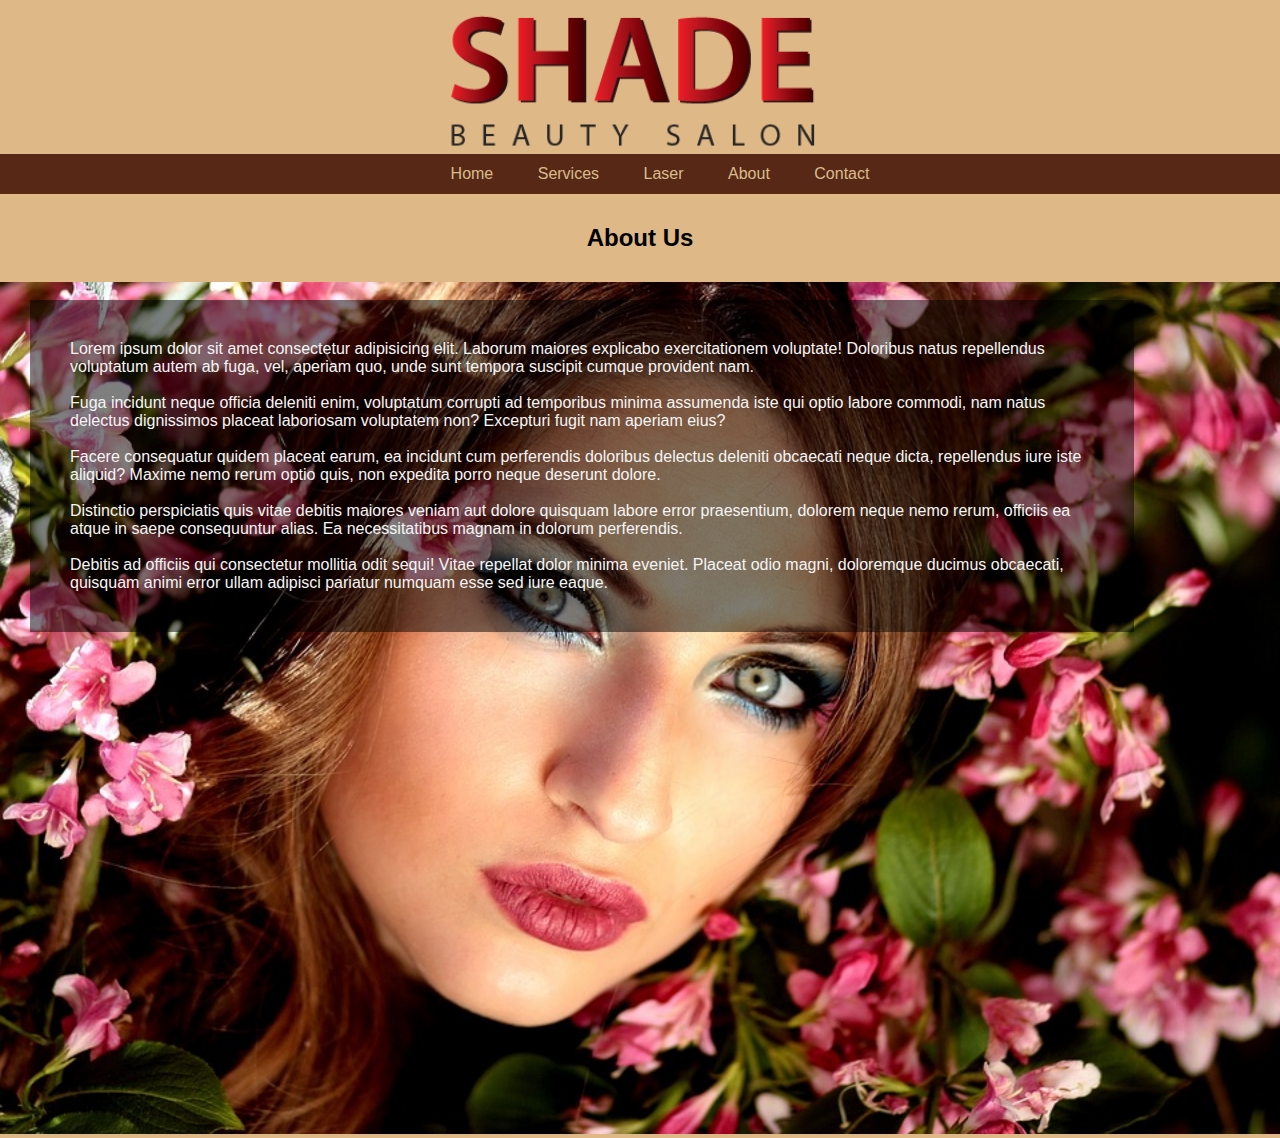
<file: about.html>
<!DOCTYPE html>
<html lang="en">
<head>
    <meta charset="UTF-8">
    <meta http-equiv="X-UA-Compatible" content="IE=edge">
    <meta name="viewport" content="width=device-width, initial-scale=1.0">
    <title>About</title>
    <link href="/style.css" rel="stylesheet">
</head>
<body id="special1">
    <div id="top_menu">
        <img src="/images/LOGO.png" alt="Logo" id="logo">

        <ul id="menu_buttons">
            <a href="index.html" class="current">
                <li>Home</li></a>
            <a href="services.html">
                <li>Services</li></a>
                <a href="laser.html">
                    <li>Laser</li></a>
                    <a href="about.html">
                     <li>About</li></a>
                    <a href="contact.html">
                 <li>Contact</li></a>

             
            
        </ul> <!--header buttons ends-->
    </div> <!-- end id container-->  
<div id="aboutus1">
    <h2 style="text-align: center;">
        About Us
    </h2>
    <img src="/images/woman-1361904_960_720.jpg" alt="background" id="backgroundabout">
    <p class="aboutus">Lorem ipsum dolor sit amet consectetur adipisicing elit. Laborum maiores explicabo exercitationem voluptate! Doloribus natus repellendus voluptatum autem ab fuga, vel, aperiam quo, unde sunt tempora suscipit cumque provident nam.<br>
   <br>
        Fuga incidunt neque officia deleniti enim, voluptatum corrupti ad temporibus minima assumenda iste qui optio labore commodi, nam natus delectus dignissimos placeat laboriosam voluptatem non? Excepturi fugit nam aperiam eius?<br>
    <br>Facere consequatur quidem placeat earum, ea incidunt cum perferendis doloribus delectus deleniti obcaecati neque dicta, repellendus iure iste aliquid? Maxime nemo rerum optio quis, non expedita porro neque deserunt dolore.
<br>
   <br> Distinctio perspiciatis quis vitae debitis maiores veniam aut dolore quisquam labore error praesentium, dolorem neque nemo rerum, officiis ea atque in saepe consequuntur alias. Ea necessitatibus magnam in dolorum perferendis.<br>
   <br> Debitis ad officiis qui consectetur mollitia odit sequi! Vitae repellat dolor minima eveniet. Placeat odio magni, doloremque ducimus obcaecati, quisquam animi error ullam adipisci pariatur numquam esse sed iure eaque.
   
</p>
</div>
   
    
    
   <!--<footer>Copyright &copy; 2021 </footer> -->
    
</body>
</html>
</file>
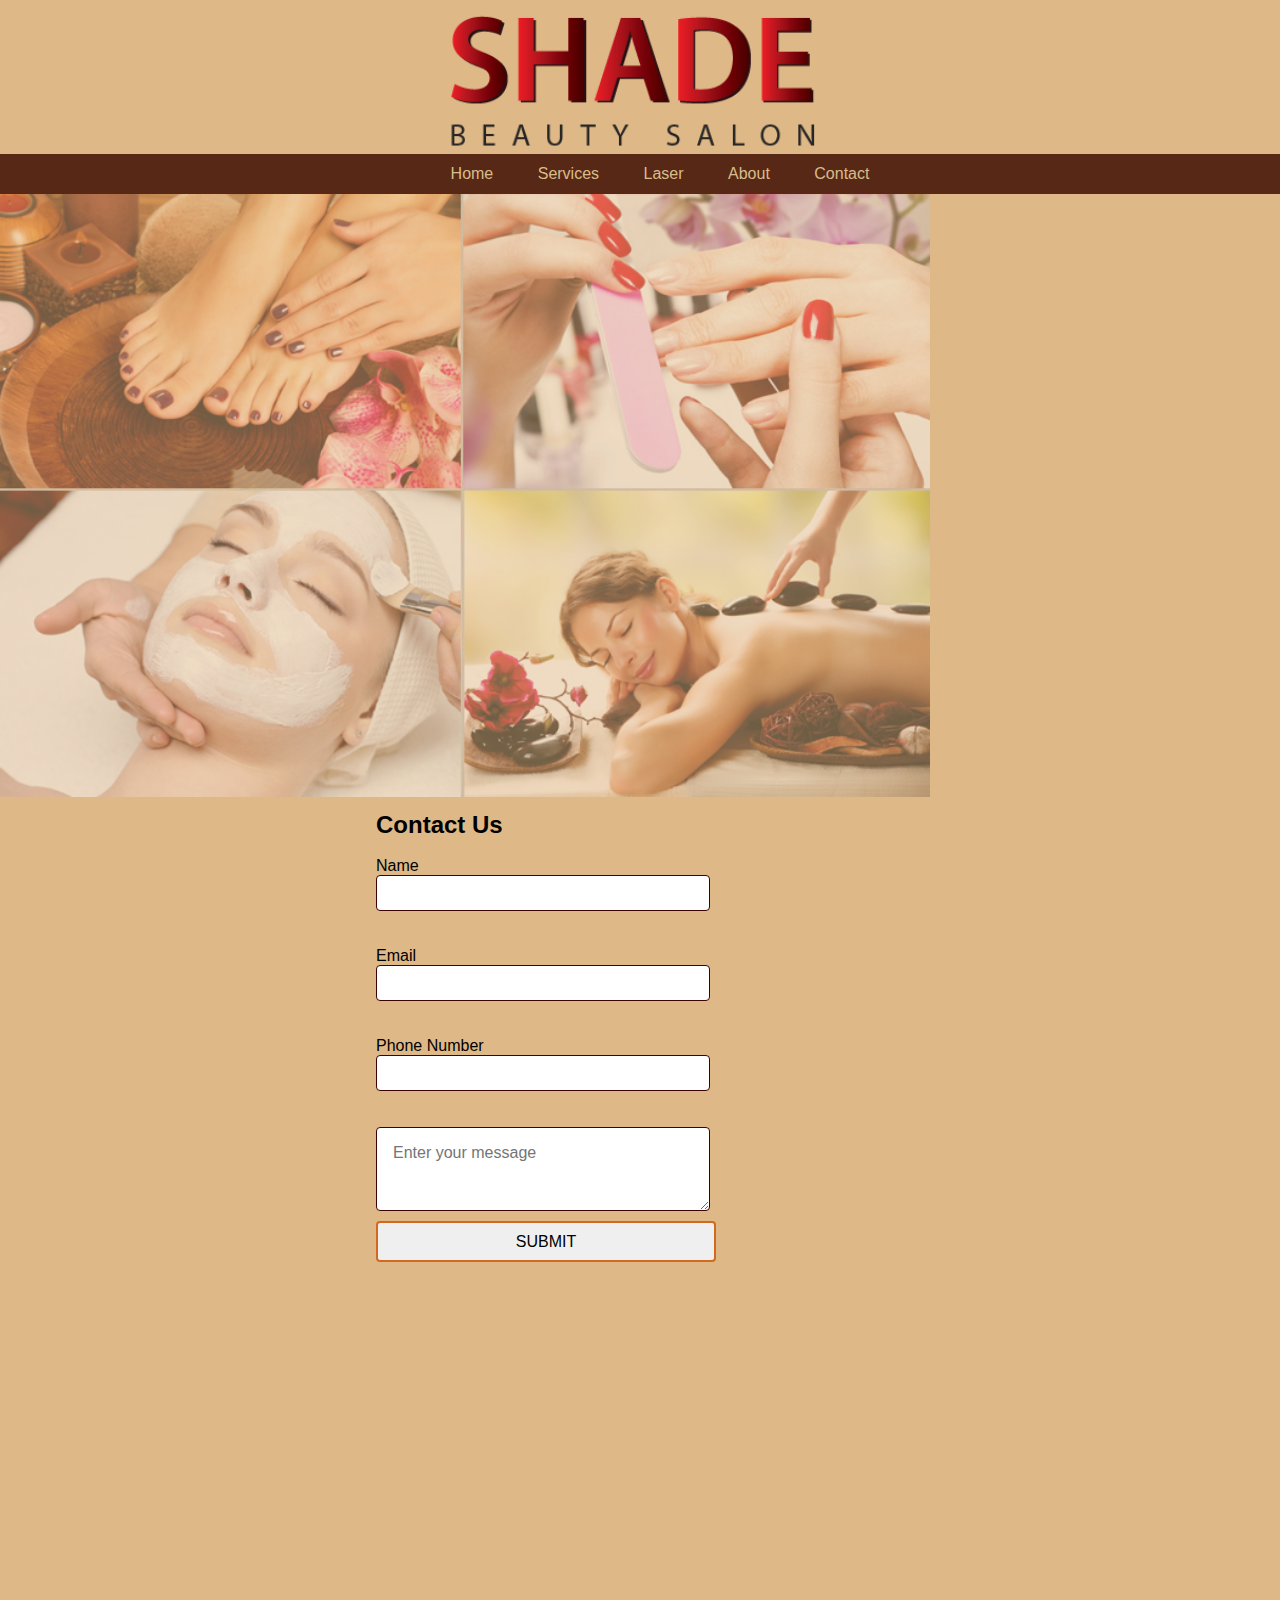
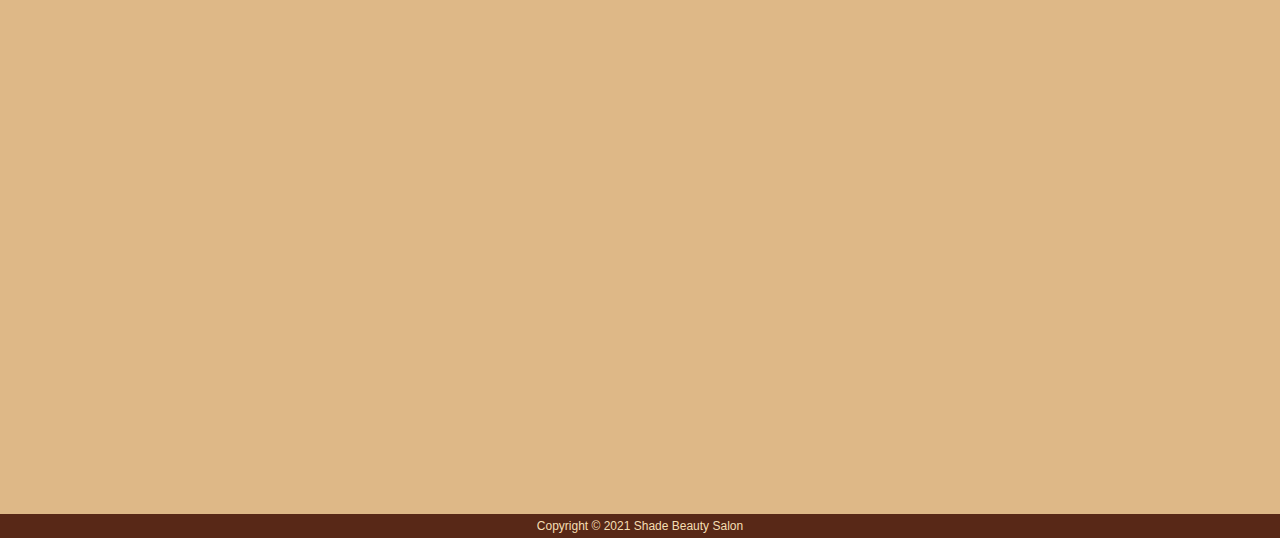
<file: contact.html>
<!DOCTYPE html>
<html lang="en">
<head>
    <meta charset="UTF-8">
    <meta http-equiv="X-UA-Compatible" content="IE=edge">
    <meta name="viewport" content="width=device-width, initial-scale=1.0">
    <title>Contact</title>
    <link href="/style.css" rel="stylesheet">
</head>

<body>
    <div id="top_menu">
        <img src="/images/LOGO.png" alt="Logo" id="logo">

        <ul id="menu_buttons">
            <a href="index.html" class="current">
                <li>Home</li></a>
            <a href="services.html">
                <li>Services</li></a>
                <a href="laser.html">
                    <li>Laser</li></a>
                    <a href="about.html">
                     <li>About</li></a>
                    <a href="contact.html">
                 <li>Contact</li></a>
        </ul> <!--header buttons ends-->
    </div> <!-- end id container-->  

    <div id="contactform">
        <img src="/images/salon-bonton-beauty-medical-center.jpg" alt="salon" id="contactformpic">
        <form method="post">
            <h2>Contact Us</h2>
            <br>
            <label for="name">Name</label>
            <input type="text" id="name" name="name" required>
            <br>
<br>
        
            <label for="email">Email</label>
            <input type="email" id="e-mail" name="e-mail" required>
            <br>
<br>
            <label for="phone">Phone Number</label>
            <input type="tel" id="phone" name="phone" required>
<br>
<br>
            <textarea id="message" name="message" placeholder="Enter your message"
                required></textarea>

                <button class="submit-button" type="submit">Submit</button>


        </form>


    </div><!--contactform-->
    
    <footer>

        Copyright &copy; 2021 Shade Beauty Salon
    
    </footer>
    
</body>
</html>
</file>
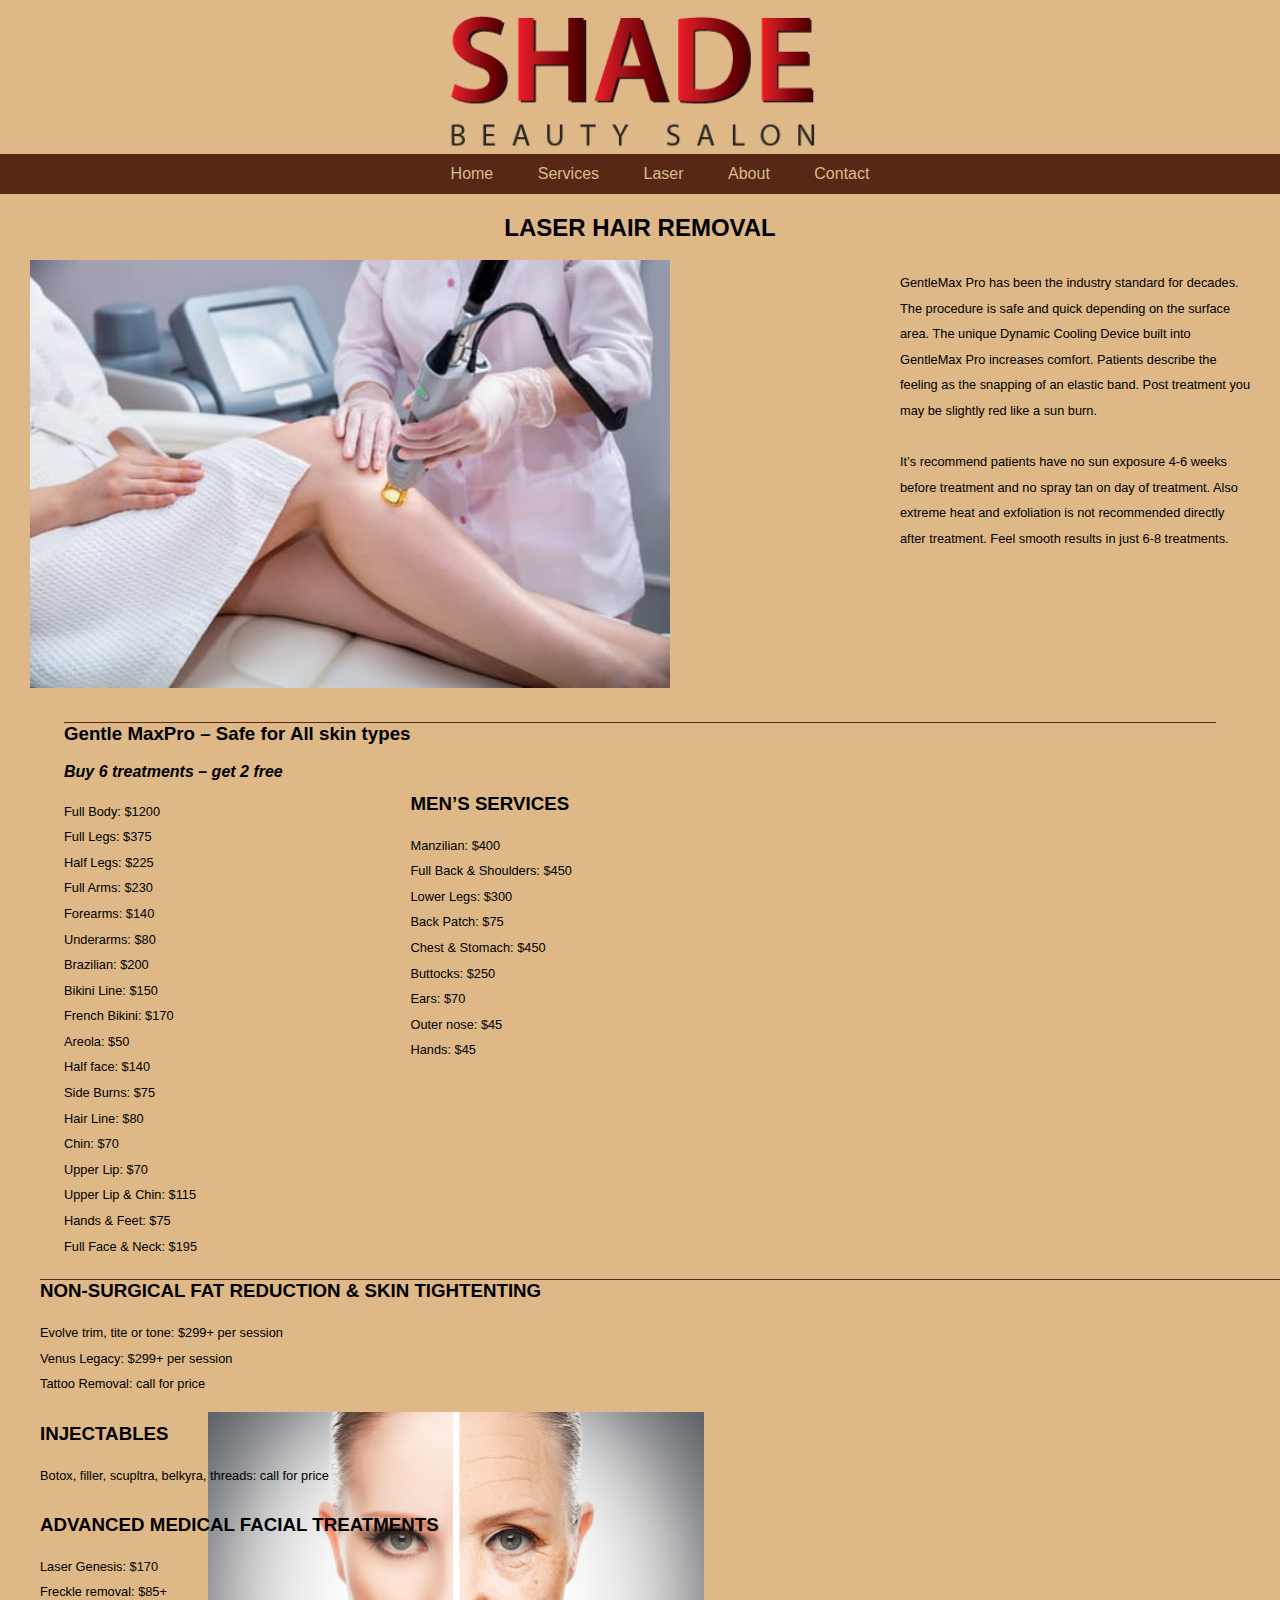
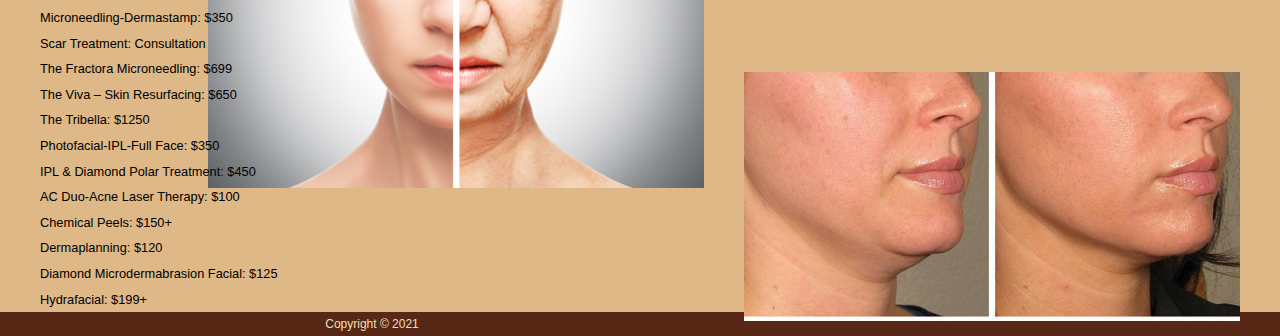
<file: laser.html>
<!DOCTYPE html>
<html lang="en">
<head>
    <meta charset="UTF-8">
    <meta http-equiv="X-UA-Compatible" content="IE=edge">
    <meta name="viewport" content="width=device-width, initial-scale=1.0">
    <title>Laser</title>
    <link href="/style.css" rel="stylesheet">
</head>
<body id="special2">
    <div id="top_menu">
        <img src="/images/LOGO.png" alt="Logo" id="logo">

        <ul id="menu_buttons">
            <a href="index.html" class="current">
                <li>Home</li></a>
            <a href="services.html">
                <li>Services</li></a>
                <a href="laser.html">
                    <li>Laser</li></a>
                    <a href="about.html">
                     <li>About</li></a>
                    <a href="contact.html">
                 <li>Contact</li></a>
        </ul> <!--header buttons ends-->
    </div> <!--topmenu-->  

      

     <div id="laser">

        <h2 style="text-align: center;" >LASER HAIR REMOVAL</h2>
        <br>
        <img src="/images/shutterstock_519909301.jpg" alt="laser" id="piclaser">
        <p class="laser1">GentleMax Pro has been the industry standard for decades. The procedure is safe and quick depending on the surface area. The unique Dynamic Cooling Device built into GentleMax Pro increases comfort. Patients describe the feeling as the snapping of an elastic band. Post treatment you may be slightly red like a sun burn.
<br>
<br>
        It’s recommend patients have no sun exposure 4-6 weeks before treatment and no spray tan on day of treatment. Also extreme heat and exfoliation is not recommended directly after treatment. Feel smooth results in just 6-8 treatments.</p>
</div><!--laser-->
<div id="columns2">
    <div id="hairremoval">
    <h3>Gentle MaxPro – Safe for All skin types</h3><br>
    <p style="font-style: oblique; font-weight: bold;">Buy 6 treatments – get 2 free<br>
    <br>
    <p class="lasertreatments">Full Body: $1200<br>
    Full Legs: $375<br>
    Half Legs: $225<br>
    Full Arms: $230<br>
    Forearms: $140<br>
    Underarms: $80<br>
    Brazilian: $200<br>
    Bikini Line: $150<br>
    French Bikini: $170<br>
    Areola: $50<br>
    Half face: $140<br>
    Side Burns: $75<br>
    Hair Line: $80<br>
    Chin: $70<br>
    Upper Lip: $70<br>
    Upper Lip & Chin: $115<br>
    Hands & Feet: $75<br>
    Full Face & Neck: $195<br></p>
    </div><!--hairremoval-->
   
<div id="secondcolumn">
    <h3>MEN’S SERVICES</h3><br>
    
    <p class="menservices">Manzilian: $400<br>
    Full Back & Shoulders: $450<br>
    Lower Legs: $300<br>
    Back Patch: $75<br>
    Chest & Stomach: $450<br>
    Buttocks: $250<br>
    Ears: $70<br>
    Outer nose: $45<br>
    Hands: $45<br></p>
</div><!--secondcolumn-->
</div><!--column2-->
<div id="third">
<h3>NON-SURGICAL FAT REDUCTION & SKIN TIGHTENTING</h3>
<br>
<p class="skintight">Evolve trim, tite or tone: $299+ per session<br>

Venus Legacy: $299+ per session<br>

Tattoo Removal: call for price<br>
<br></p>
<h3>INJECTABLES</h3><br>
<p class="skintight" >Botox, filler, scupltra, belkyra, threads: call for price<br>
<br>
<h3>ADVANCED MEDICAL FACIAL TREATMENTS</h3><br>
<p class="skintight">Laser Genesis: $170<br>
Freckle removal: $85+<br>
Microneedling-Dermastamp: $350<br>
Scar Treatment: Consultation<br>
The Fractora Microneedling: $699<br>
The Viva – Skin Resurfacing: $650<br>
The Tribella: $1250<br>
Photofacial-IPL-Full Face: $350<br>
IPL & Diamond Polar Treatment: $450<br>
AC Duo-Acne Laser Therapy: $100<br>
Chemical Peels: $150+<br>
Dermaplanning: $120<br>
Diamond Microdermabrasion Facial: $125<br>
Hydrafacial: $199+<br></p>
<img src="/images/before-after-results-under-chin18-1552334868.jpg" alt="laser3" id="chin">

<img src="/images/Whipple-skin-tightning-options.jpg" alt="laser4" id="skintightning">
</div><!--third-->


    
   <footer>Copyright &copy; 2021 </footer>
    
</body>
</html>
</file>
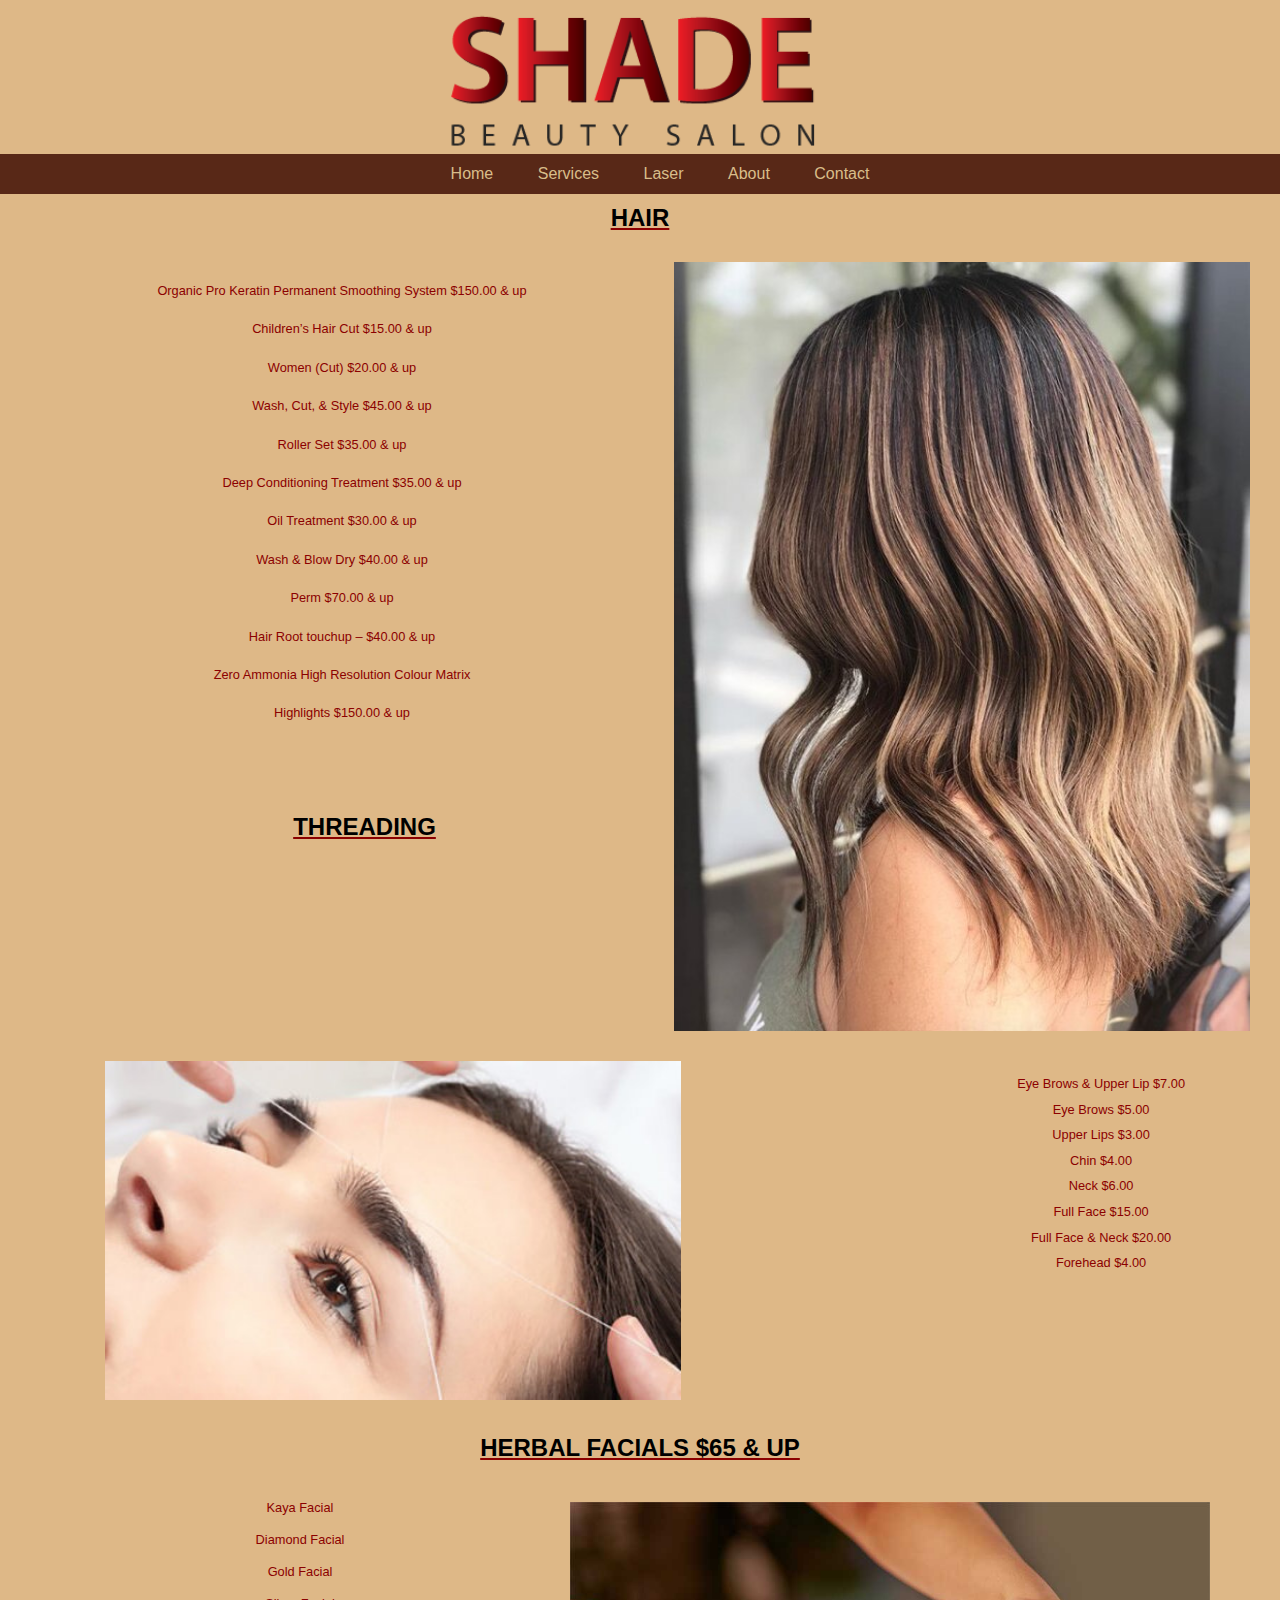
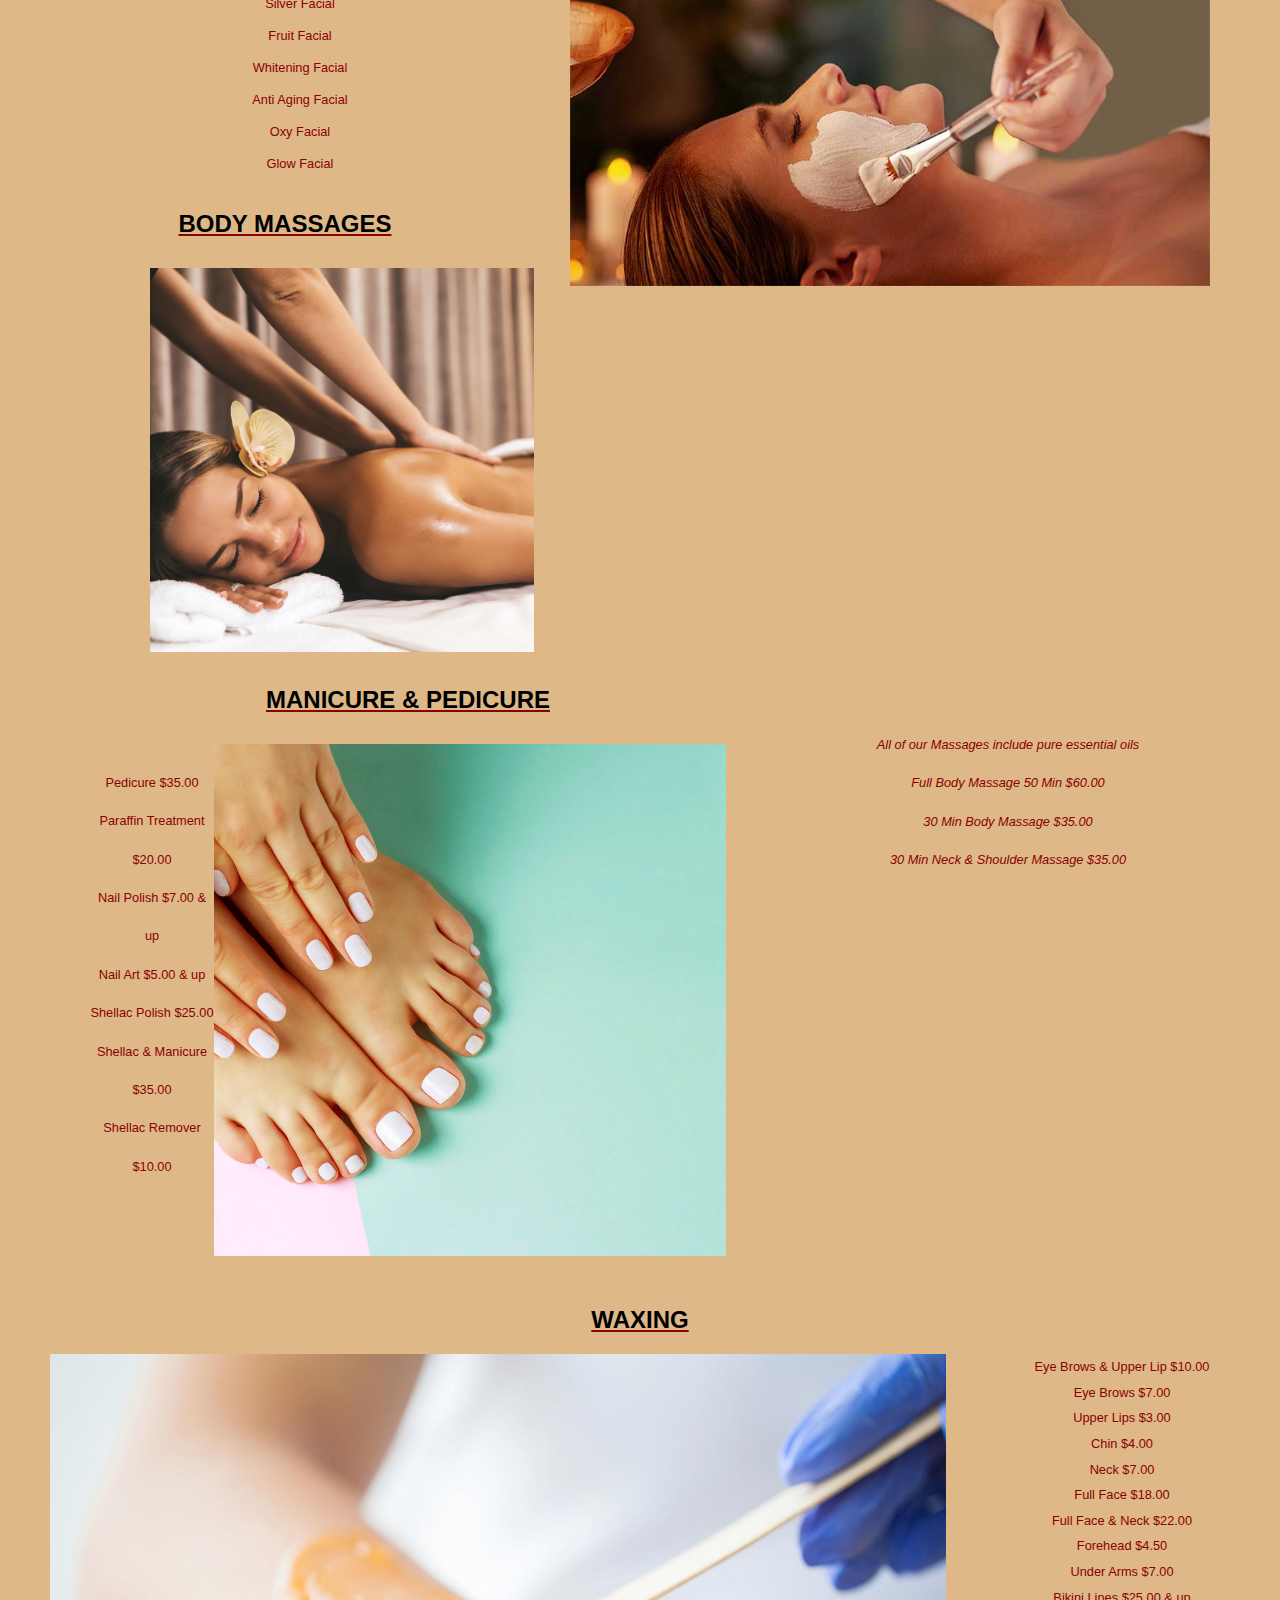
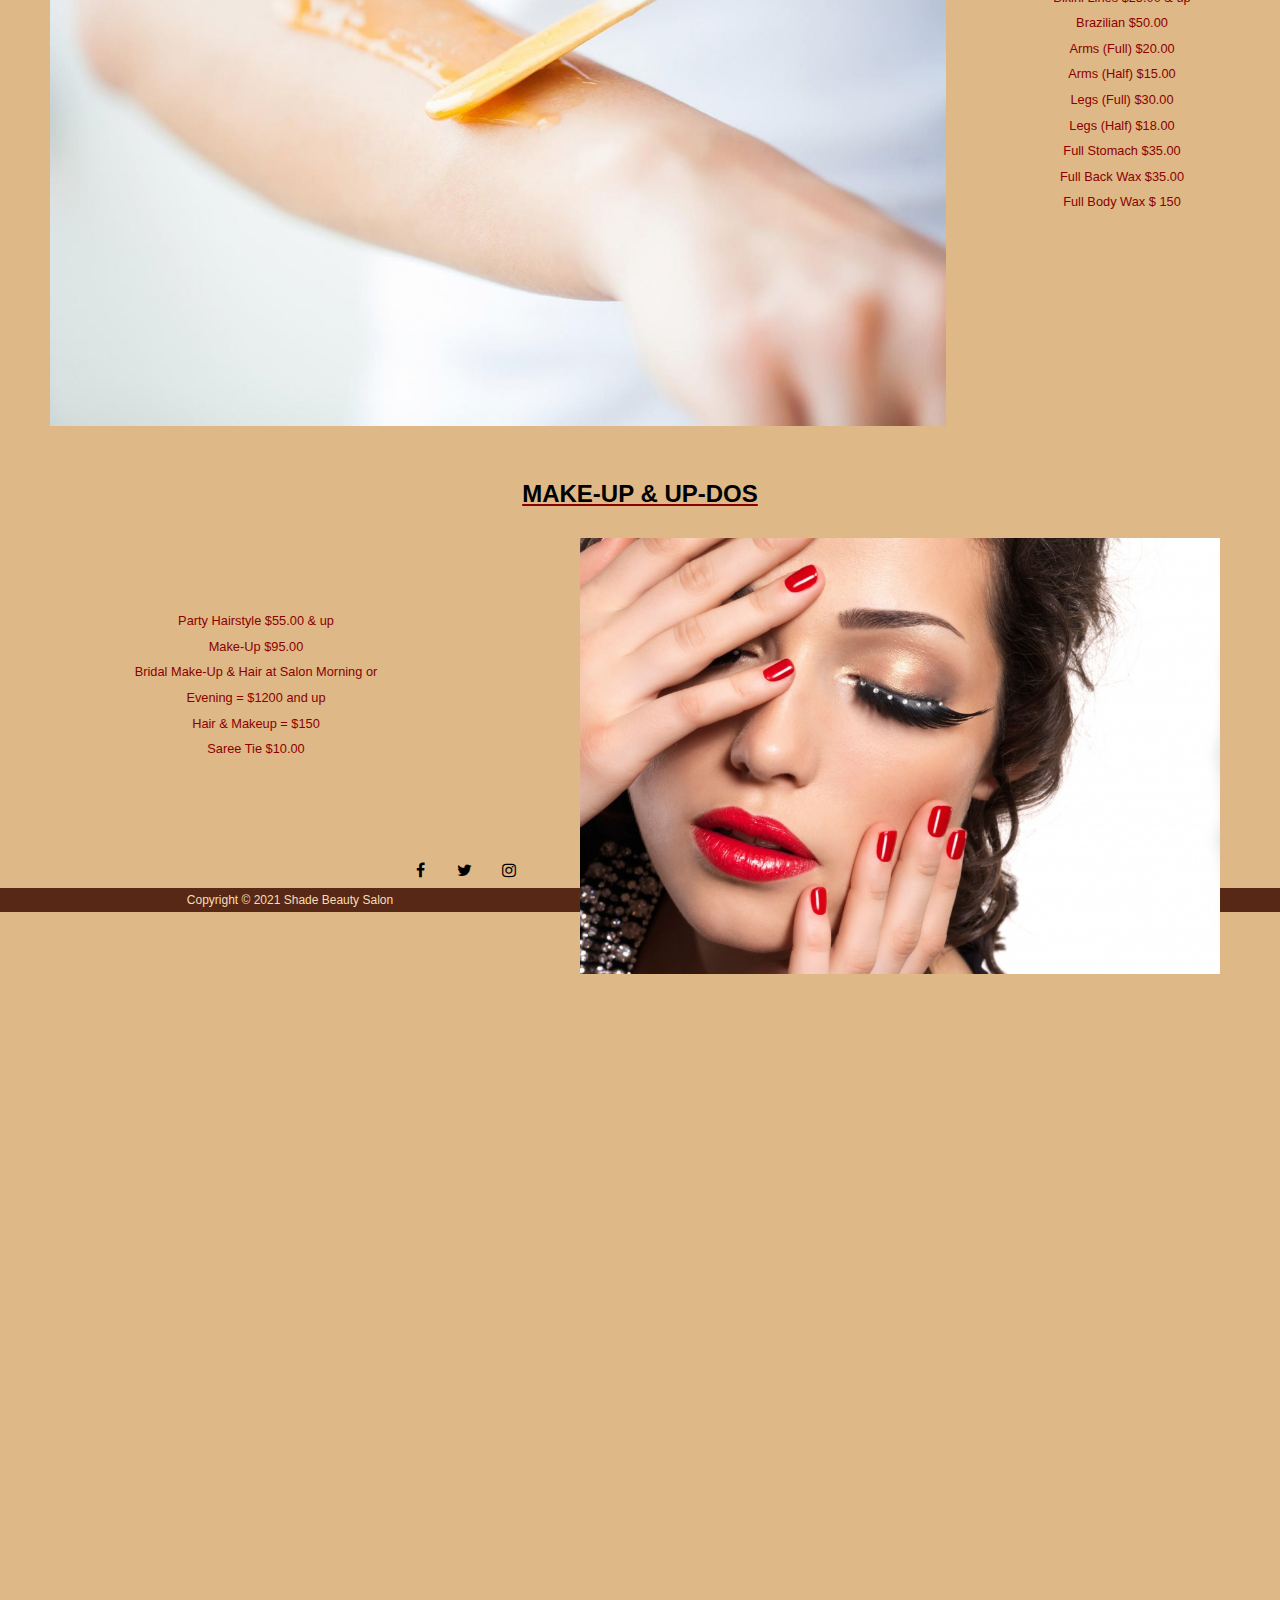
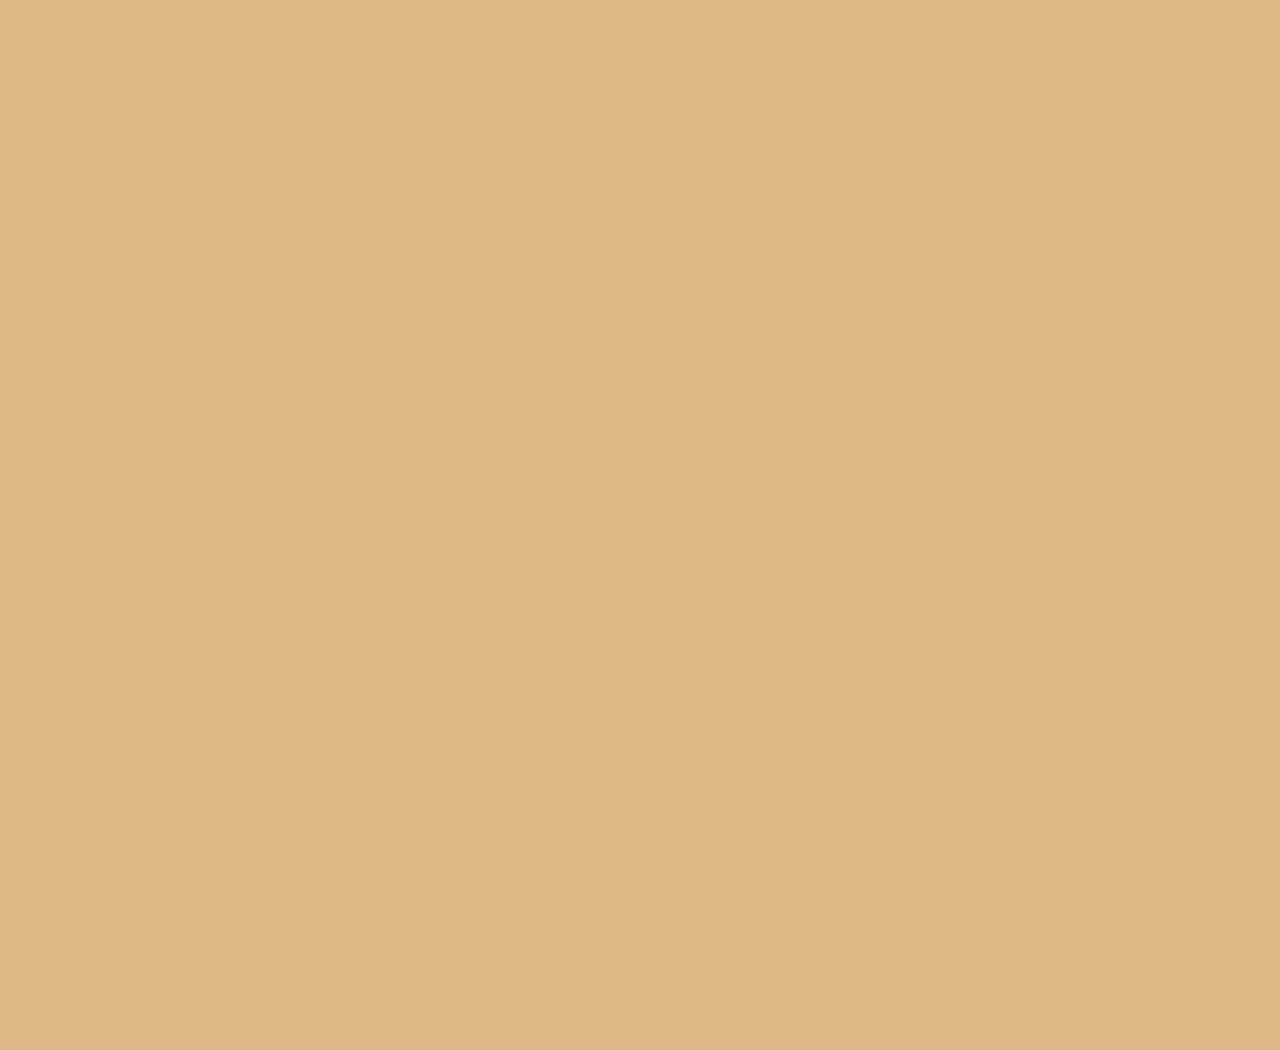
<file: services.html>
<!DOCTYPE html>
<html lang="en">
<head>
    <meta charset="UTF-8">
    <meta http-equiv="X-UA-Compatible" content="IE=edge">
    <meta name="viewport" content="width=device-width, initial-scale=1.0">
    <title>Services</title>
    <link href="/style.css" rel="stylesheet">
    <link rel="stylesheet" href="https://cdnjs.cloudflare.com/ajax/libs/font-awesome/4.7.0/css/font-awesome.min.css">
    <style>

body {
    width: 100%;
    background:burlywood;
    height: 650vh;
}

h2 {
    text-decoration-line: underline;
    text-decoration-style:solid;
    text-decoration-color: darkred;
    color: black;
}



#bottom {
    margin-top: 10px;
    width: 100%;
}

img.hair {
    float: right;
    width: 45%;
    height: 45%;
    margin-top: 30px;
    margin-right: 30px;
}

img.threading {
    margin-top: 30px;
    margin-left: 50px;
    width: 45%;
    height: 45%;
}

p.four1 {
    text-align: center;
    margin-top: 30px;
    margin-left: 30px;
    line-height: 2.5em;
    color: darkred;
}

#massage {
    width: 30%;
    height: 30%;
    margin-left: 150px;
    margin-top: 30px;
}   

p.first {
    text-align: center;
    line-height: 3em;
    margin-top: 40px;
    margin-left: 10px;
    color:darkred;
}

#pedicure {
    width: 40%;
    height: 40%; 
    margin-right: 90px;
    float: right;
    margin-top: 30px;
}

#waxing {
    height: 70%;
    width: 70%;
    margin-top: 20px;
    margin-left: 50px;
    }

#makeup {
    height: 50%;
    width: 50%;
    margin-top: 30px;
    float: right;
    margin-right: 60px;


}  

</style>




</head>
<body>
    <div id="top_menu">
        <img src="/images/LOGO.png" alt="Logo" id="logo">

        <ul id="menu_buttons">
            <a href="index.html" class="current">
                <li>Home</li></a>
            <a href="services.html">
                <li>Services</li></a>
                <a href="laser.html">
                    <li>Laser</li></a>
                    <a href="about.html">
                     <li>About</li></a>
                    <a href="contact.html">
                 <li>Contact</li></a>
        </ul> <!--menu buttons ends-->
    </div> <!-- top menu-->
    <div id="bottom">
        <!--internal coding-->
      <h2 style="text-align: center;">HAIR</h2>
       <img class="hair" src="/images/image.jpg" alt="Hair">
    <p class="first" style="font-size: 0.8em;">Organic Pro Keratin Permanent Smoothing System $150.00 & up
    <br>    Children’s Hair Cut $15.00 & up <br> Women (Cut) $20.00 & up <br> Wash, Cut, & Style $45.00 & up
    <br> Roller Set $35.00 & up
    <br>Deep Conditioning Treatment $35.00 & up
    <br>Oil Treatment $30.00 & up
    <br>Wash & Blow Dry $40.00 & up
    <br>Perm $70.00 & up
    <br>Hair Root touchup –  $40.00 & up
    <br>Zero Ammonia High Resolution Colour Matrix
    <br>Highlights $150.00 & up</p>
</p>
</div><!--bottom-->
    <div id="thirdservices">
        <h2 style="text-align: center; ">THREADING</h2>
        <img src="/images/threading-72-e1555603571595.jpg" alt="threading" class="threading">
<p class="p1" style="font-size: 0.8em;">Eye Brows & Upper Lip $7.00
<br>Eye Brows $5.00
<br>Upper Lips $3.00
<br>Chin $4.00
<br>Neck $6.00
<br>Full Face $15.00
<br>Full Face & Neck $20.00
<br>Forehead $4.00
</div> <!-- thirdservices-->

<div id="fourservices">
 <h2 style="text-align: center; ">HERBAL FACIALS $65 & UP</h2>
 <img style="width: 50%; height: 90%; float: right; margin-top: 40px; margin-right: 70px;" src="/images/facial-1.jpg" alt="facial" id="facial">
<p class="four1" style=" font-size: 0.8em;">Kaya Facial
<br>Diamond Facial
<br>Gold Facial
<br>Silver Facial
<br>Fruit Facial
<br>Whitening Facial
<br>Anti Aging Facial
<br>Oxy Facial
<br>Glow Facial</p>
</div><!--fourservices-->

<div id="fiveservices">
    <h2 style="text-align: center;">BODY MASSAGES</h2>
    <img src="/images/body_massage_cbd_vancouver_1200x1200.png" alt="bodymassage" id="massage">
    
    <p class="five1" style= "width:30vw; text-align: center; font-style: oblique;font-size: 0.8em; line-height: 3em; float:right; color:darkred; margin-top: 70px; margin-right: 80px;">All of our Massages include pure essential oils
    <br> Full Body Massage 50 Min $60.00
    <br> 30 Min Body Massage $35.00
    <br> 30 Min Neck & Shoulder Massage $35.00</p>
</div> <!--five services-->

<div id="sixservices">
    <h2 style="text-align: center; ">MANICURE & PEDICURE</h2>
    <img src="/images/diy-pedicure-1588265377.png" alt="pedicure" id="pedicure">
     <p class="six1" style="width:30vw; text-align: center;font-size: 0.8em; line-height: 3em; margin-left: 90px; color:darkred; margin-top: 50px;">Pedicure $35.00
     <br>Paraffin Treatment $20.00
     <br>Nail Polish $7.00 & up
     <br>Nail Art $5.00 & up
     <br>Shellac Polish $25.00
     <br>Shellac & Manicure $35.00
     <br>Shellac Remover $10.00</p>
</div><!--sixservices-->

<div id="sevenservices">
    <h2 style="text-align: center; ">WAXING</h2>
    <img src="/images/home-waxing.jpg" alt="waxing" id="waxing">
<p class="seven" style=" width:20vw; text-align: center; font-size: 0.8em; line-height: 2em; float: right; color:darkred; margin-top: 20px; margin-right: 30px;">Eye Brows & Upper Lip $10.00
<br>Eye Brows $7.00
<br>Upper Lips $3.00
<br>Chin $4.00
<br>Neck $7.00
<br>Full Face $18.00
<br>Full Face & Neck $22.00
<br>Forehead $4.50
<br>Under Arms $7.00
<br>Bikini Lines $25.00 & up
<br>Brazilian $50.00
<br>Arms (Full) $20.00
<br>Arms (Half) $15.00
<br>Legs (Full) $30.00
<br>Legs (Half) $18.00
<br>Full Stomach $35.00
<br>Full Back Wax $35.00
<br>Full Body Wax $ 150</p>
</div><!--sevenservices-->

<div id="eightservices">
    <h2 style="text-align: center; ">MAKE-UP & UP-DOS</h2>
    <img src="/images/Flawless-Wedding-Makeup-1024x6981.jpg" alt="makeup" id="makeup">
    <p class="eight" style=" width:40vw; text-align: center; font-size: 0.8em; line-height: 2em; margin-top: 100px; color:darkred;">Party Hairstyle $55.00 & up
    <br> Make-Up $95.00
    <br>Bridal Make-Up & Hair at Salon Morning or <br>Evening = $1200 and up
    <br>Hair & Makeup = $150
    <br>Saree Tie $10.00</p>
</div><!--eightservices-->
</div> <!-- topmenu-->
    

        

<div id="topfooter">
    <div id="social">
     
      <a href="#" class="fa fa-facebook"></a>
       <a href="#" class="fa fa-twitter"></a>
      <a href="#" class="fa fa-instagram"></a>
    </div>
</div>

<footer>

    Copyright &copy; 2021 Shade Beauty Salon

</footer>

 
</body>
</html>
</file>
<file: style.css>
*{
    margin:0;
}

body {
    font-family: Trebuchet MS, Helvetica, sans-serif;
    background-color: burlywood
}
#special {
    width: 90%;
    background-image: url(/images/background.jpg);
    background-size: cover; 
    
background-repeat: no-repeat;
    
}
#logo { 
    width: 30%;
    margin: 0 auto;
    left: 0px;
    right: 0px;
    display:block;
    text-decoration: none;
}
.contactus{
    color: whitesmoke; background-color: brown; width: 20%; float: right; text-align: center; padding: 10px; border-radius: 5px; cursor: pointer; 
}
.contactus:hover {
    background-color: #000000;
    
    
}

#menu_buttons {
    padding: 0;
    margin: 0px auto;
    width: 100%;
    line-height: 0px;
    position: sticky;
    top:0;
    background-color:#582817;
}

#menu_buttons, li {
    display: inline-block;
    font-style:unset;
    font-family: Trebuchet MS, Helvetica, sans-serif;
    color: #D8BD8A;
    }


 #menu_buttons, a {
    text-decoration: none;
    text-align: center;
    padding: 20px;
    color: #582817
}    

#menu_buttons, a, li:hover {
    color: whitesmoke;
}

.fa {
    padding: 10px;
    font-size: 20px;
    width: 20px;
    text-align: center;
    text-decoration: none;
    margin: 0 auto;
    color: black;
  }
  
  .fa:hover {
      background-color: brown;
      color: whitesmoke;
  }
  
 
  #topfooter, #social {
      margin-top: 90px;
      margin-left: 200px;
  }
  



#services {
    font-family: Trebuchet MS, Helvetica, sans-serif;
    color: darkgrey;
}

p.p1 {
    float: right;
    text-align: center;
    margin-right: 150px;
    margin-top: 40px;
    line-height: 2em;
    color: darkred;
    font-weight: lighter;
  }

#thirdservices {
    margin-top: 80px;
    margin-left: 55px;
    margin-right: 100px;
    width: 100%;
}

#fourservices {
    margin-top: 30px;
    width: 100%;
}

#fiveservices {
    margin-top: 30px;
}

#sixservices {
    margin-top: 30px;
}

#sevenservices {
    margin-top: 120px;
}

#eightservices {
    margin-top: 50px;
}

p.laser1 {
    display: flex;
    float: right;
    margin-left: 30px;
    margin-top: 10px;
    width: 350px;
   /* border: 2px solid #000000; */
    margin-right: 30px;
    
}

#piclaser {
    width: 50%;
    height: 50%;
   /* border: 2px solid black; */
    margin-left: 30px;
 }

#laser {
    width: 100%;
    margin: 0 auto;
    margin-top: 20px;
    
}

#columns2 {
    width: 90%;
    display: flex;
    margin: 0 auto;
    margin-top: 30px;
    border-top: 1px solid #582817;
    
}    

#secondcolumn {
    margin-top: 70px;
}

#third {
    margin-top: 20px;
    margin-left: 40px;
    border-top: 1px solid #582817;
}

#skintightning {
    float: right;
    width: 40%;
    height: 40%;
    margin-top: -500px;
    margin-right: 40px;
}

#chin {
    width: 40%;
    height: 40%;
    float:right;
    margin-top: -240px;
    margin-right: 40px;
}

p.laser1,
p.skintight,
.lasertreatments,
.menservices {
    font-family: Helvetica;
    font-size: 0.8em;
    line-height: 2em;
}

#contactform {
    width: 90%;
    margin: O auto;
    height: 150vw;
}

form {
    width: 400px;
    margin: 10px auto;
}

label {
    font-family: Helvetica;
    font-size: 1em;
}

input,
textarea {
    display: block;
    border: 1px solid;
    border-color: rgb(61, 3, 3);
    border-radius: 4px;
    width: 300px;
    /* Font Style */
    font-family: Helvetica;
    font-size: 1em;
    color: black;
    padding: 1em;
    /* Align de text */}

    input {
        height: 2px;
    }
    
    input:focus {
        background-color: white
    }
    
    textarea {
        width: 300px;
        height: 50px;
    }
    
    textarea:focus {
        background-color: whitesmoke;
    }

    .radio,
.checkbox {
    width: auto;
    display: inline-block;

}

.submit-button {
    margin-top: 10px;
    width: 85%;
    border: 2px solid;
    border-color:chocolate;
    border-radius: 4px;
    
    cursor: pointer;
    font-family: Helvetica;
    font-size: 1em;
    text-transform: uppercase;
    color:black;
    padding: 0.6em 2em;
}

#contactformpic {
    width: 930px;
    height: auto;
    opacity: 0.5;
    
}

#aboutus1 {
    width:100%;
    margin: 0 auto;
    margin-top: 30px;
}

#backgroundabout {
    width: 100%;
    height: auto;
    position: relative;
    margin-top: 30px;
}

 p.aboutus {
    position: absolute; 
    top: 300px;
    background: rgb(0, 0, 0); 
    background: rgba(0, 0, 0, 0.5); 
    color: whitesmoke;
    width: 80%;
    padding: 40px; 
    margin: 0 auto;
    margin-left: 30px;
 }
    
   
footer {
    background-color:#582817;
    width: 100%;
    text-align: center;
    height: 24px;
    margin: 0 auto;
   
    color: wheat;
    font-family: Helvetica;
    font-size: 12px;
    line-height: 24px;
  
    box-sizing:border-box;
}
</file>
